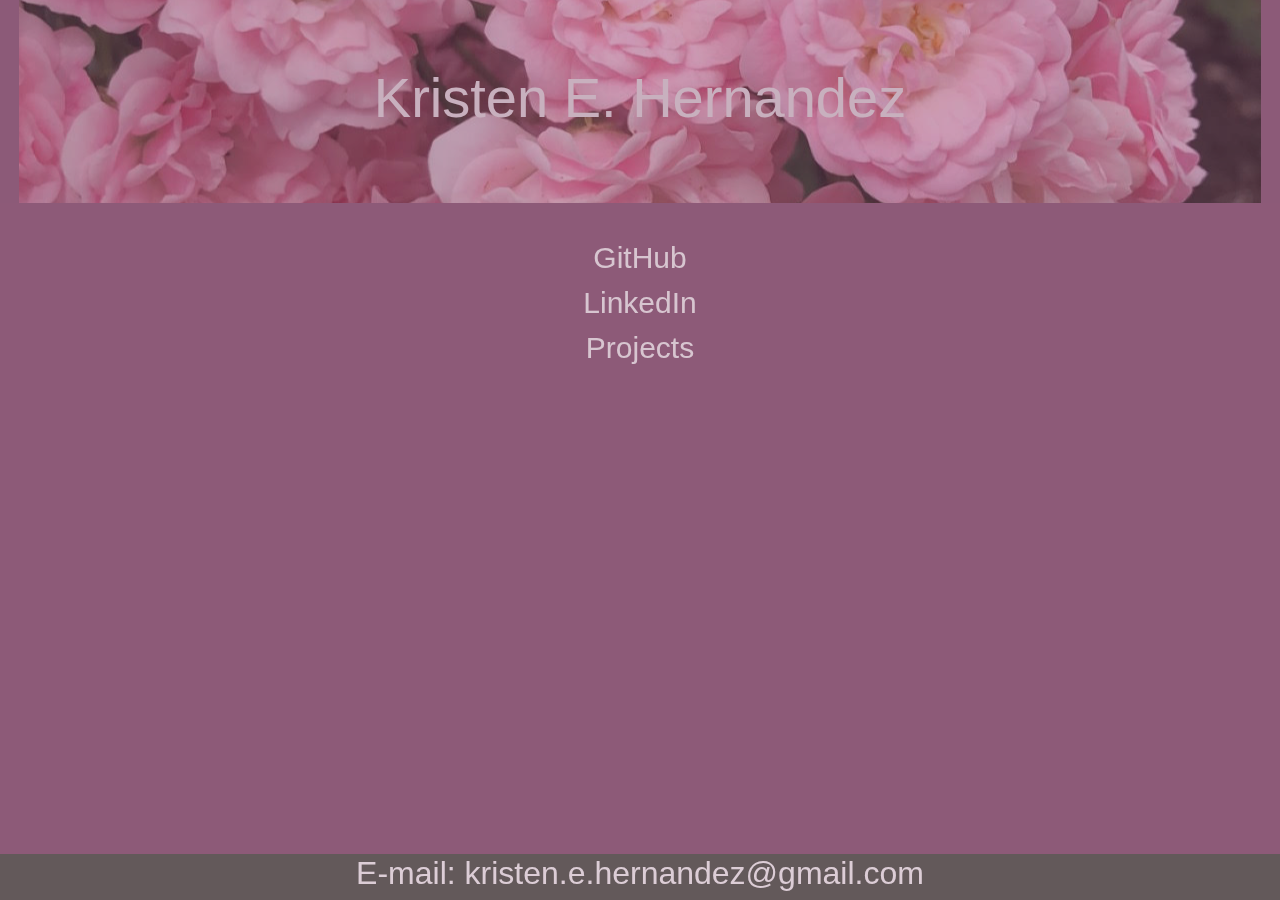
<file: index.html>
<!DOCTYPE html>
<html lang="en">

<head>
    <meta charset="UTF-8">
    <meta name="viewport" content="width=device-width, initial-scale=1.0">
    <meta http-equiv="X-UA-Compatible" content="ie=edge">
    <title>Kristen Hernandez Portfolio</title>
    <link rel="stylesheet" href="https://stackpath.bootstrapcdn.com/bootstrap/4.3.1/css/bootstrap.min.css"
        integrity="sha384-ggOyR0iXCbMQv3Xipma34MD+dH/1fQ784/j6cY/iJTQUOhcWr7x9JvoRxT2MZw1T" crossorigin="anonymous">
    <script src="https://code.jquery.com/jquery-3.4.1.js"
        integrity="sha256-WpOohJOqMqqyKL9FccASB9O0KwACQJpFTUBLTYOVvVU=" crossorigin="anonymous"></script>
    <!-- <link rel="stylesheet" href="assets/css/reset.css"> -->
    <link rel="stylesheet" href="assets/css/style.css">
</head>

<body>
    <div id="wholepage">
        <div id="header">
            <header>
                <div class="jumbotron jumbotron-fluid" id="jumbotron">
                    <div class="container">
                        <h1 class="display-4">Kristen E. Hernandez</h1>
                    </div>
                </div>
            </header>
        </div>
        <div id="portfolio">
            <div id="github">GitHub</div>
            <div id="linkedin">LinkedIn</div>
            <div id="projects">Projects</div>

        </div>
        <div id="footer">
            <footer>
                <h2 id="contact">E-mail: kristen.e.hernandez@gmail.com </h2>
            </footer>
        </div>

    </div>
    <script src="assets/javascript/javascript.js"></script>
</body>

</html>
</file>
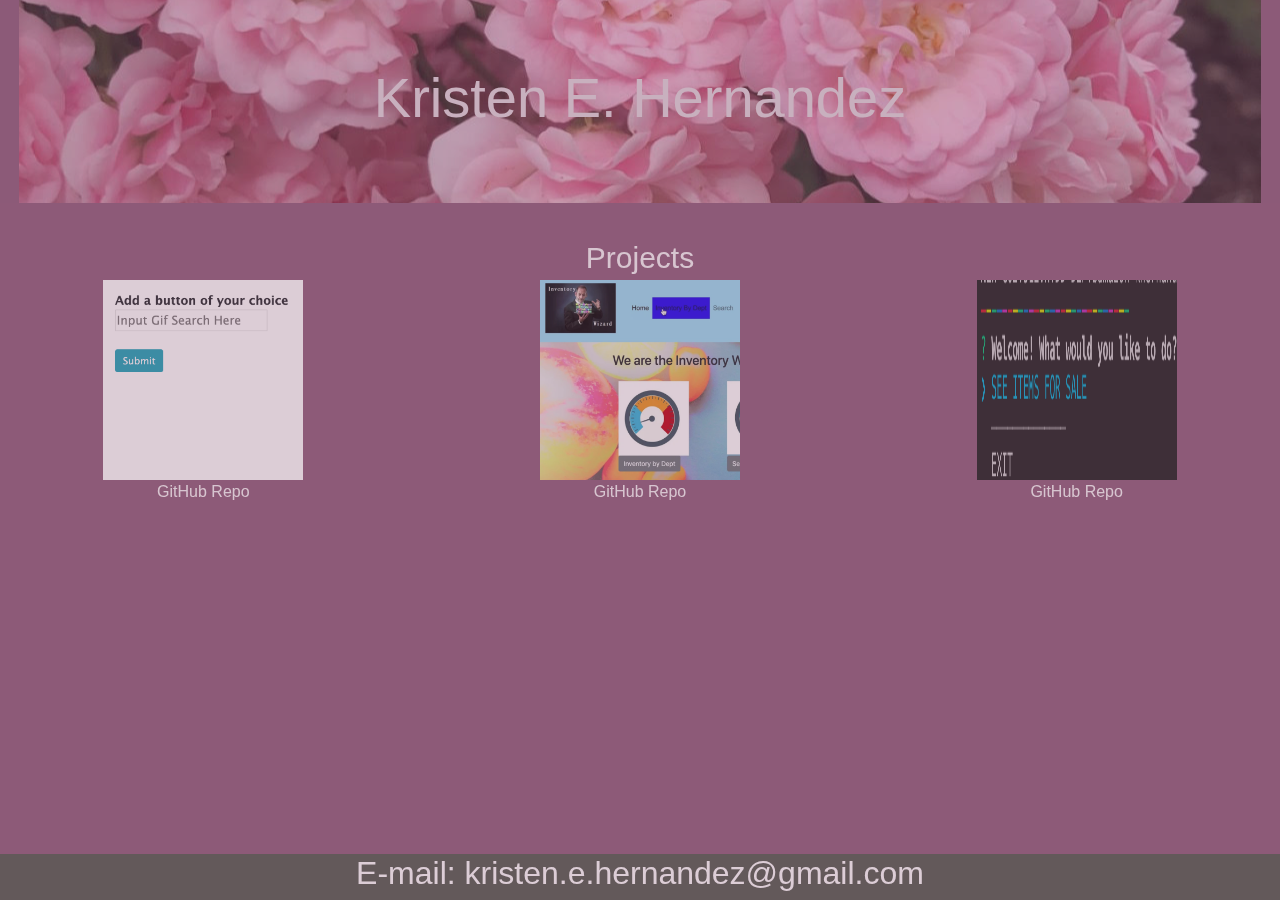
<file: project.html>
<!DOCTYPE html>
<html lang="en">

<head>
    <meta charset="UTF-8">
    <meta name="viewport" content="width=device-width, initial-scale=1.0">
    <meta http-equiv="X-UA-Compatible" content="ie=edge">
    <title>Kristen Hernandez Portfolio</title>
    <link rel="stylesheet" href="https://stackpath.bootstrapcdn.com/bootstrap/4.3.1/css/bootstrap.min.css"
        integrity="sha384-ggOyR0iXCbMQv3Xipma34MD+dH/1fQ784/j6cY/iJTQUOhcWr7x9JvoRxT2MZw1T" crossorigin="anonymous">
    <script src="https://code.jquery.com/jquery-3.4.1.js"
        integrity="sha256-WpOohJOqMqqyKL9FccASB9O0KwACQJpFTUBLTYOVvVU=" crossorigin="anonymous"></script>
    <!-- <link rel="stylesheet" href="assets/css/reset.css"> -->
    <link rel="stylesheet" href="assets/css/style.css">
</head>

<body>
    <div id="wholepage">
        <div id="header">
            <header>
                <div class="jumbotron jumbotron-fluid" id="jumbotron">
                    <div class="container">
                        <h1 class="display-4" id="display-4">Kristen E. Hernandez</h1>
                    </div>
                </div>
            </header>
        </div>
        <div id="projects2">Projects</div>
        <div class="row" id="columns">
            <div class="col">
                <div id="Trivia-Game2">

                    <div id="image1">
                        <div id="image1"><img src="assets/images/Screen Shot 2019-11-17 at 3.05.39 PM.png" id="image1">
                        </div>
                    </div>
                    <div id="tastic">GitHub Repo</div>
                </div>
            </div>
            <div class="col">
                <div id="Trivia">

                    <div id="image2"><img src="assets/images/Screen Shot 2020-01-26 at 1.22.15 PM.png" id="image2">
                    </div>
                    <div id="groceryportal"> GitHub Repo</div>
                </div>
            </div>
            <div class="col">
                <div id="JewelGame2">

                    <div id="image3">
                        <div id="image3"><img src="assets/images/Screen Shot 2020-01-26 at 1.20.01 PM.png" id="image3">
                        </div>
                    </div>
                    <div id="bamazon">GitHub Repo</div>
                </div>
            </div>
        </div>
        <div id="footer">
            <footer>
                <h2 id="contact">E-mail: kristen.e.hernandez@gmail.com</h2>
            </footer>
        </div>

    </div>
    <script src="assets/javascript/javascript.js"></script>
</body>

</html>
</file>
<file: assets/css/style.css>
body {
    background-color: rgb(141, 90, 120);
    opacity: 70%;
    font-family: Impact, Haettenschweiler, 'Arial Narrow Bold', sans-serif;
}

#header {
    color: rgb(248, 244, 246);
}

/*background image: https://www.w3schools.com/cssref/pr_background-image.asp This is a picture I took in a flower garden in Providence, Rhode Island*/
/*jumbotron: https://getbootstrap.com/docs/4.3/components/jumbotron/ */

#jumbotron {
    background-color: rgb(141, 90, 120);
    opacity: 80%;
    text-align: center !important;
    background-image: url("../images/flowersprovidence.jpg");
    background-repeat: no-repeat;
    background-position: center;
    width: 100%;
}

#portfolio {
    text-align: center;
    color: rgb(248, 244, 246);
}

#footer {
    text-align: center;
    color: white;
    opacity: 100%;
    background-color: rgba(68, 88, 68, 0.829);
    position: fixed;
    width: 100%;
    left: 0;
    bottom: 0;
}

#github {
    font-size: 30px;
}

#github:hover {
    color: rebeccapurple !important;
}

#linkedin {
    font-size: 30px;
}

#linkedin:hover {
    color: rebeccapurple !important;
}

#resume {
    font-size: 30px;
}

#resume:hover {
    color: rebeccapurple !important;
}

#projects {
    font-size: 30px;
    text-align: center;
    color: rgb(248, 244, 246);
}

#projects:hover {
    color: rebeccapurple !important;
}

#projects2 {
    font-size: 30px;
    text-align: center;
    color: rgb(248, 244, 246);
}

#Trivia-Game {
    font-size: 20px;
}

#GifTastic {
    font-size: 20px;
}

#JewelGame {
    font-size: 20px;
}

#columns {
    text-align: center;
    color: rgb(248, 244, 246) !important;
}

#image1 {
    width: 200px;
    height: 200px;
    display: block;
    margin-left: auto;
    margin-right: auto;
}

#image2 {
    width: 200px;
    height: 200px;
    display: block;
    margin-left: auto;
    margin-right: auto;
}

#image3 {
    width: 200px;
    height: 200px;
    display: block;
    margin-left: auto;
    margin-right: auto;
}

#tastic:hover {
    color: rebeccapurple !important;
}

#bamazon:hover {
    color: rebeccapurple !important;
}

#groceryportal:hover {
    color: rebeccapurple !important;
}

#display-4:hover {
    color: rebeccapurple !important;
}
</file>
